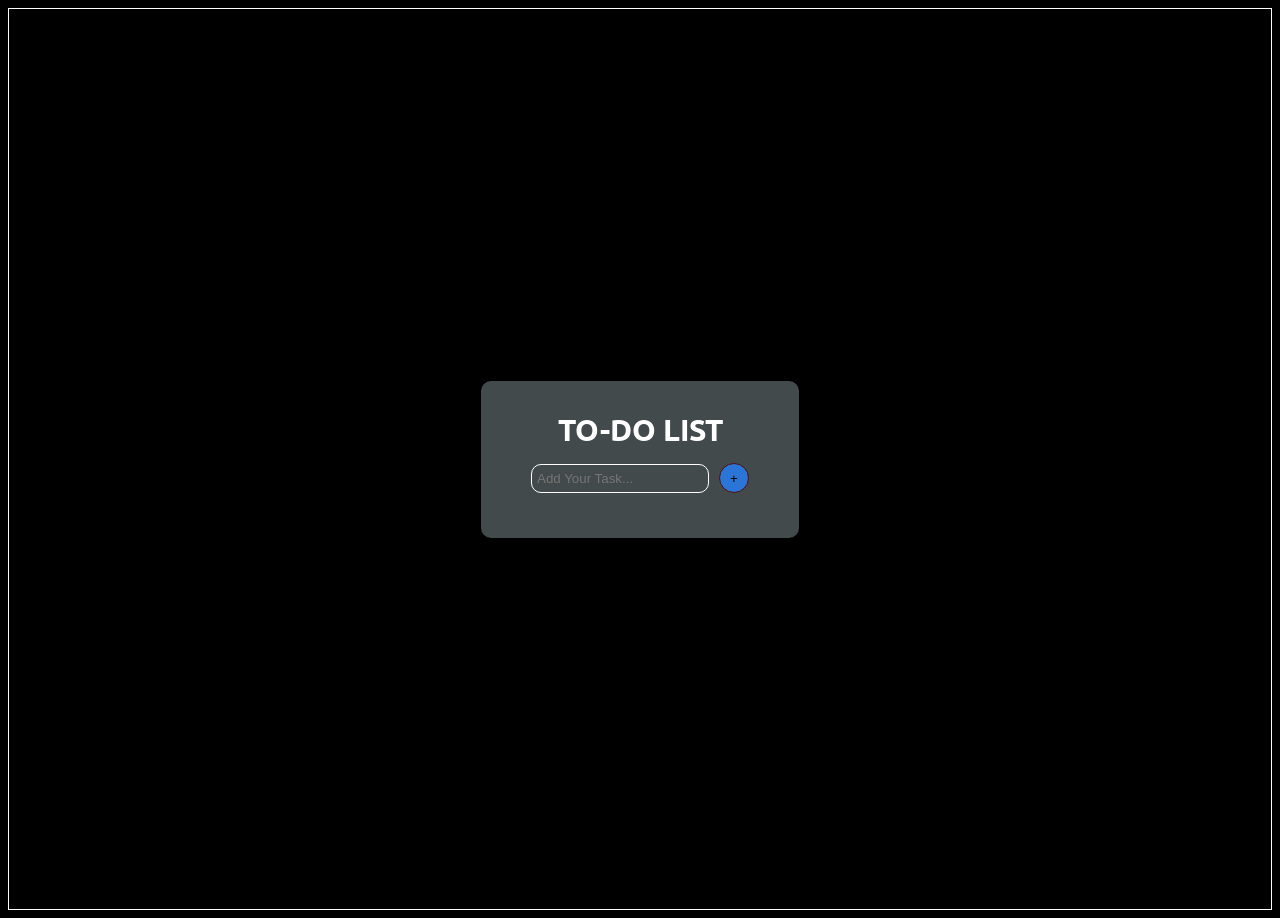
<file: src/index.html>
<!DOCTYPE html>     
<html lang="en">
<head>
    <meta charset="UTF-8">
    <meta name="viewport" content="width=device-width, initial-scale=1.0">
    <title>To-Do</title>
   <link rel="shortcut icon" href="https://www.gstatic.com//tasks/f5cfbf604fef12b05341c945d745fff2/favicon.ico" type="image/x-icon">
</head>
<link rel="stylesheet" href="style.css">
<body>
    <div class="main">
        <div class="listCard">
             <p class="heading">TO-DO LIST</p>
            <div class="content">
                <div class="newtask">
                    <input type="text" class = "InputTask"placeholder="Add Your Task...">
                    <button class="AddBtn">+</button>
                </div>
                <div class="displayTask">
                </div>
                   
            </div>
        </div>
    </div>
   <script src = "script.js"></script>
</body>
</html>
</file>
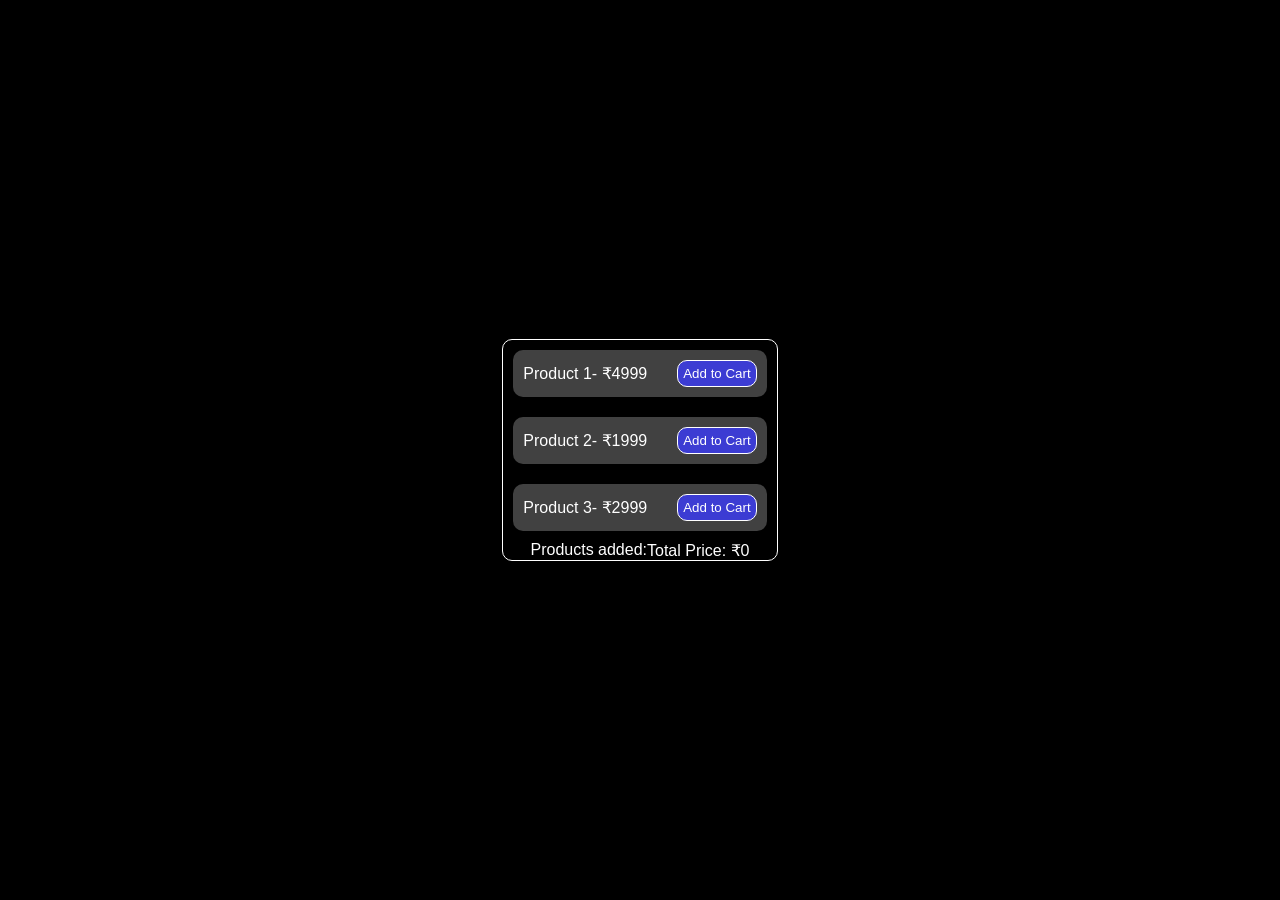
<file: src/CART/index.html>
<!DOCTYPE html>
<html lang="en">
  <head>
    <meta charset="UTF-8" />
    <meta name="viewport" content="width=device-width, initial-scale=1.0" />
    <title>Cart</title>
    <link rel="shortcut icon" href="/assets/trolley.png" type="image/x-icon" />
    <link rel="stylesheet" href="style.css" />
  </head>
  <body>
    <div class="contaner">
      <div class="card">
        <div class="product1">
          <span> Product 1- ₹4999</span
          ><button class="product1btn">Add to Cart</button>
        </div>
        <div class="product2">
          <span>Product 2- ₹1999</span
          ><button class="product2btn">Add to Cart</button>
        </div>
        <div class="product3">
          <span> Product 3- ₹2999</span
          ><button class="product3btn">Add to Cart</button>
        </div>
  <div class="calculate">
  <p>Products added:</p>
  <span class="productlist"></span>
  <p>Total Price: ₹<span class="product_added">0</span></p>
</div>

      </div>
    </div>
    <script src="script.js"></script>
  </body>
</html>
</file>
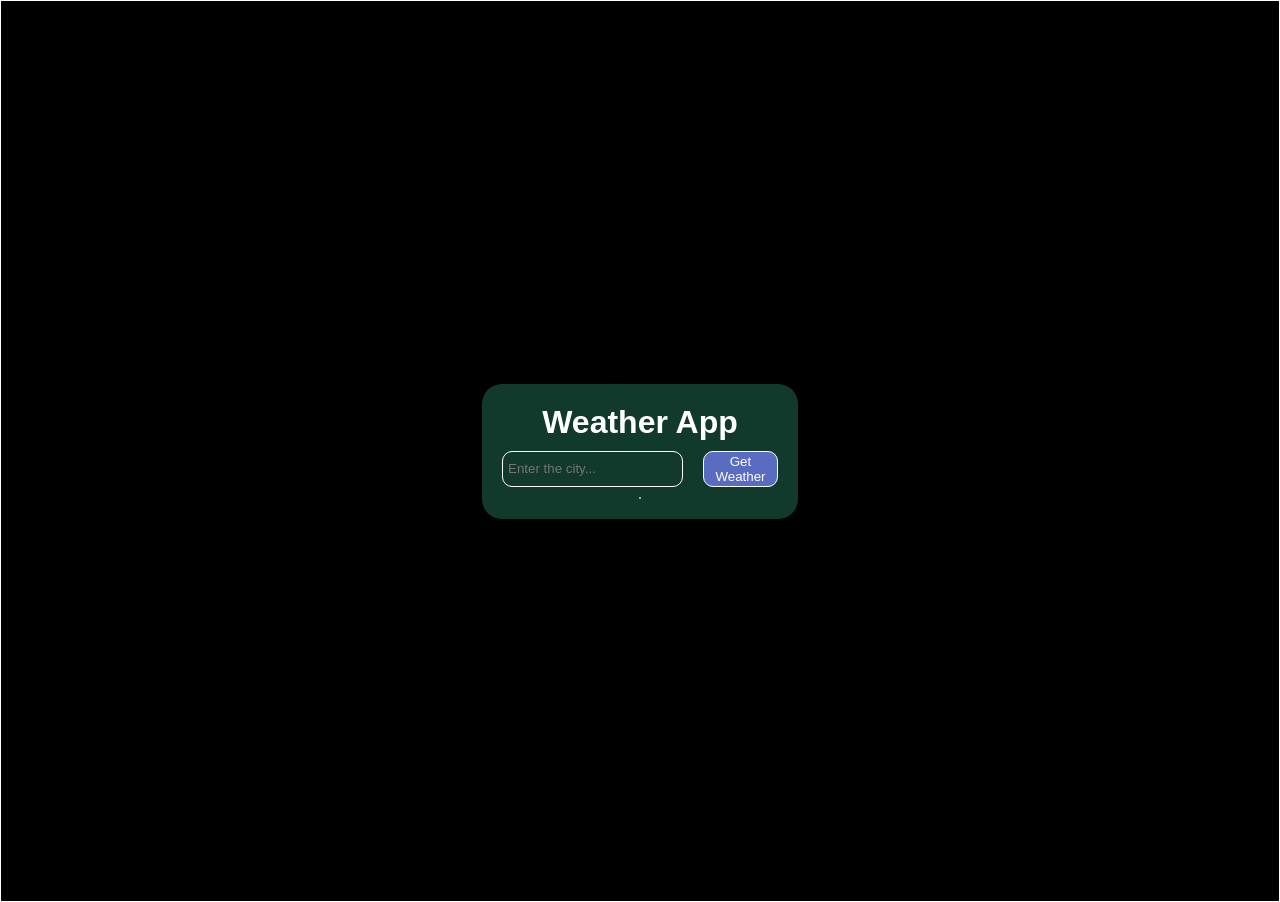
<file: src/WEATHER/index.html>
<!DOCTYPE html>
<html lang="en">
  <head>
    <meta charset="UTF-8" />
    <meta name="viewport" content="width=device-width, initial-scale=1.0" />
    <title>Weather</title>
    <link rel="shortcut icon" href="/assets/cloudy.png" type="image/x-icon" />
  </head>
  <link rel="stylesheet" href="style.css" />
  <body>
    <div class="contatiner">
      <div class="inner-card">
        <h1>Weather App</h1>
        <div class="input-container">
          <input
            type="text"
            placeholder="Enter the city..."
            class="city-input"
          />
          <button class="get-weather-btn">Get Weather</button>
        </div>
        <div id="weather-info" class="hidden">
          <h2 id="city-name"></h2>
          <p id="temprature"></p>
          <p id="descrp"></p>
        </div>
        <p class="hidden" id="error-msg">City not found Please try again..</p>
      </div>
    </div>
    <script src="script.js"></script>
  </body>
</html>
</file>
<file: src/style.css>
@import url('https://fonts.googleapis.com/css2?family=Ubuntu:ital,wght@0,300;0,400;0,500;0,700;1,300;1,400;1,500;1,700&display=swap');
body{
    background-color: #000;
    font-family: ubuntu;
}
.main{
    color: #fff;
    border: 1px solid #fff;
    display: flex;
    justify-content: center;
    align-items: center;
    height: 100vh;
}
.heading{
    margin: 5px 0px;
    font-size: 30px;
    font-weight: bold;
}
.InputTask{
    display: flex;
    justify-content: center;
    align-items: center;
    margin-top: 10px;
    margin-bottom: 10PX;
    padding-left: 5px;
    border-radius: 10px;
    background-color: transparent;
    border: 1.5px solid #fff;
    color: #fff;
    height: 25px;
}
.listCard{
    border-radius: 10px;
    
    padding: 25px 50px;
    background-color: #434a4b;
    display: flex;
    justify-content: center;
    align-items: center;
    flex-direction: column;
}
.AddBtn{
    
    background-color: #2b75d7;
    height: 30px;
    width: 30px;
    border-radius: 20px;
    border: 1.5px solid #540d0d;
    margin-left: 10px;
    padding: 0;

}
.AddBtn:hover{
    background-color: #414d9d;
    cursor: pointer;
}
.content{
    display: flex;
    flex-direction: column;
    align-items: center;
    justify-content: space-between;

}
li{
    list-style-type: none;
}
#delete{
    background-color: red;
    width: 20px;
    height: 20px;
    border-radius: 30px;
    border:1px solid #fff
}
#delete:hover{
    background-color: #d40b0b;
    cursor: pointer;
}
.newtask{
    display: flex;
    justify-content: center;
    align-items: center;
    
}
.displayTask{
    border-radius: 15px;
    padding: 5px 15px;
    display: flex;
    flex-direction: column;
    
}
/* 
.displayTask li{
    display: flex;
    justify-content: space-between;
    align-items: center;
    padding: 10px 15px;


} */
 .displayTask li {
    display: flex;
    justify-content: space-between;
    align-items: center;
    padding: 10px 15px;
    margin: 8px 0;
    background-color: #000;
    border-radius: 8px;
    border: 1px solid #444;
    color: #fff;

}
.completed {
    text-decoration: line-through;
}

.displayTask li:hover {
    cursor: pointer;
    background-color: #2a2a2a;
}

#delete{
    margin-left: 100px;
}
</file>
<file: src/CART/style.css>
* {
  margin: 0;
  padding: 0;
}
body {
  font-family: Arial, Helvetica, sans-serif;
  background-color: #000;
  color: #fff;
}
.contaner {
  display: flex;
  justify-content: center;
  align-items: center;
  height: 100vh;
  /* width: 100vh; */
}
.card {
  display: flex;
  flex-direction: column;
  border: 1px solid #fff;
  border-radius: 10px;
}
.product1,
.product2,
.product3 {
  display: flex;
  align-content: space-between;
  justify-content: center;
  align-items: center;
  gap: 30px;
  margin: 10px;
  padding: 10px;
  border-radius: 10px;
  background-color: #414141;
}
button {
  background-color: #3c3cd3;
  color: #fff;
  padding: 5px;
  border-radius: 10px;
  border: 1px solid #fff;
}
button:hover {
  cursor: pointer;
  background-color: blue;
}
.calculate {
  display: flex;
  justify-content: center;
}
#totalprice {
  display: none;
}
</file>
<file: src/WEATHER/style.css>
*{
    margin: 0;
    padding: 0;
}
body{
    font-family: Arial, Helvetica, sans-serif;
    background-color: #000;
    color: #fff;
}
.city-input{
    background-color: transparent;
    border: 0.5px solid#fff;
    padding: 5px;
    border-radius: 10px;
}
.get-weather-btn{
    color: #fff;
    border: 1px solid #fff;
    padding: 2px;
    border-radius: 10px;
    width: 75px;
    background-color: #5a6cc1;
}
.get-weather-btn:hover{
    background-color: #244293;
    cursor: pointer;
}
.input-container{
    margin-top: 10px;
    display: flex;
    justify-content:space-between ;
    gap: 20px;
}
.inner-card{
    background-color: #113a2d;
    display: flex;
    border-radius: 20px;
    padding: 20px;
    flex-direction: column;
    justify-content: center;
    align-items: center;
}
#error-msg{
    color: red;
}
.contatiner{
    border: 1px solid #fff;
 display: flex;
 flex-direction: column;
 justify-content: center;
 align-items: center;
 height: 100vh;
}
.hidden{
    display: none;
}
#weather-info{
    display: flex;
    align-items: center;
    margin-top: 10px;
    background-color: #000;
    border-radius: 10px;
    justify-content: center;
    flex-direction: column;
    border: 1px solid #fff;
}
</file>
